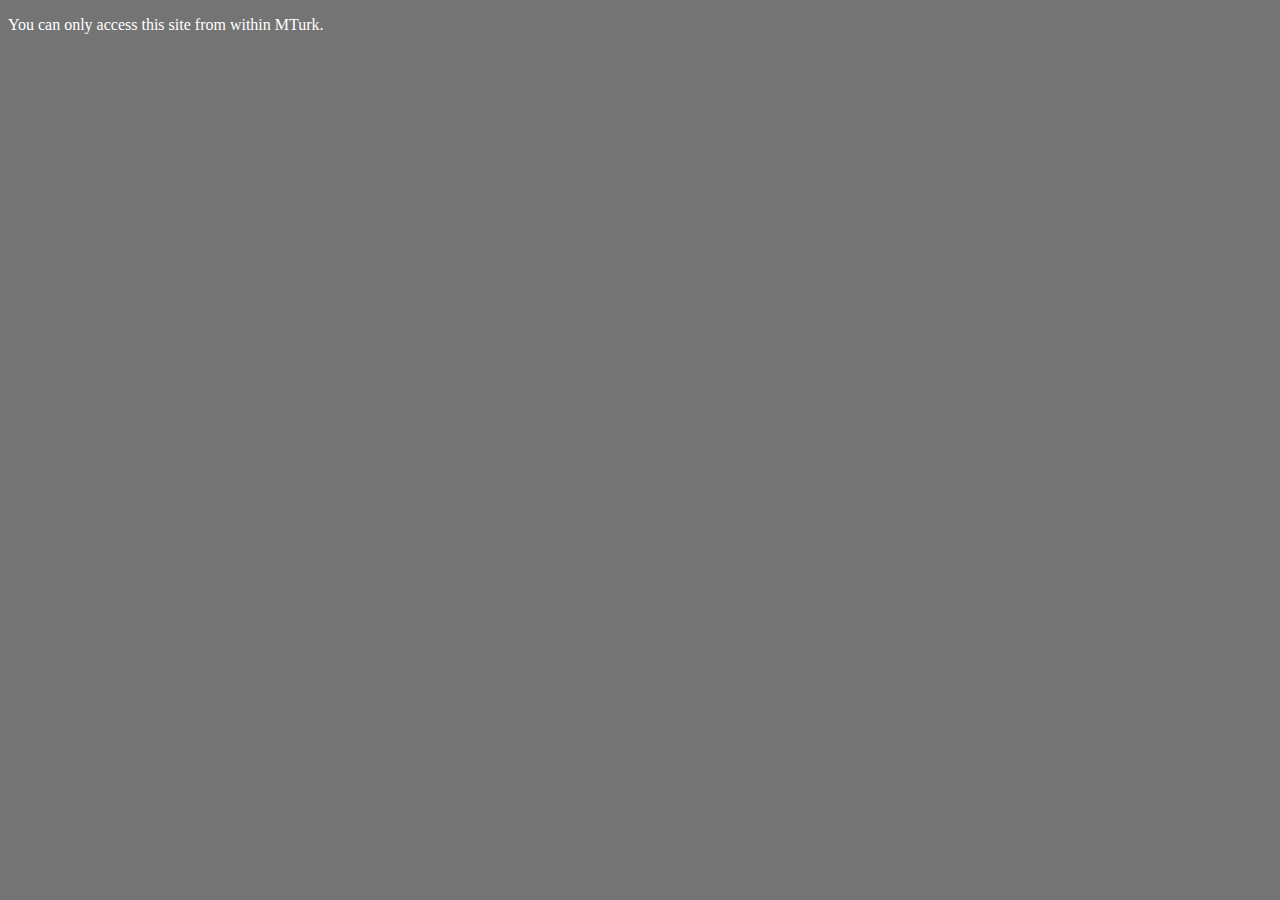
<file: mturk/2afc/start.html>
<!DOCTYPE html>
<html lang="en">
  <head>
    <meta charset="UTF-8" />
    <title>MTurk Start Page</title>
    <script src="../jspsych/jspsych.js"></script>
    <link href="../jspsych/css/jspsych.css" rel="stylesheet" />
    <script src="../utils.js"></script>
    <script src="start.js"></script>
  </head>
  <body onload="initialize();" style="background-color: #747474; color: white">
    <script>
      initialize();
    </script>
  </body>
</html>
</file>
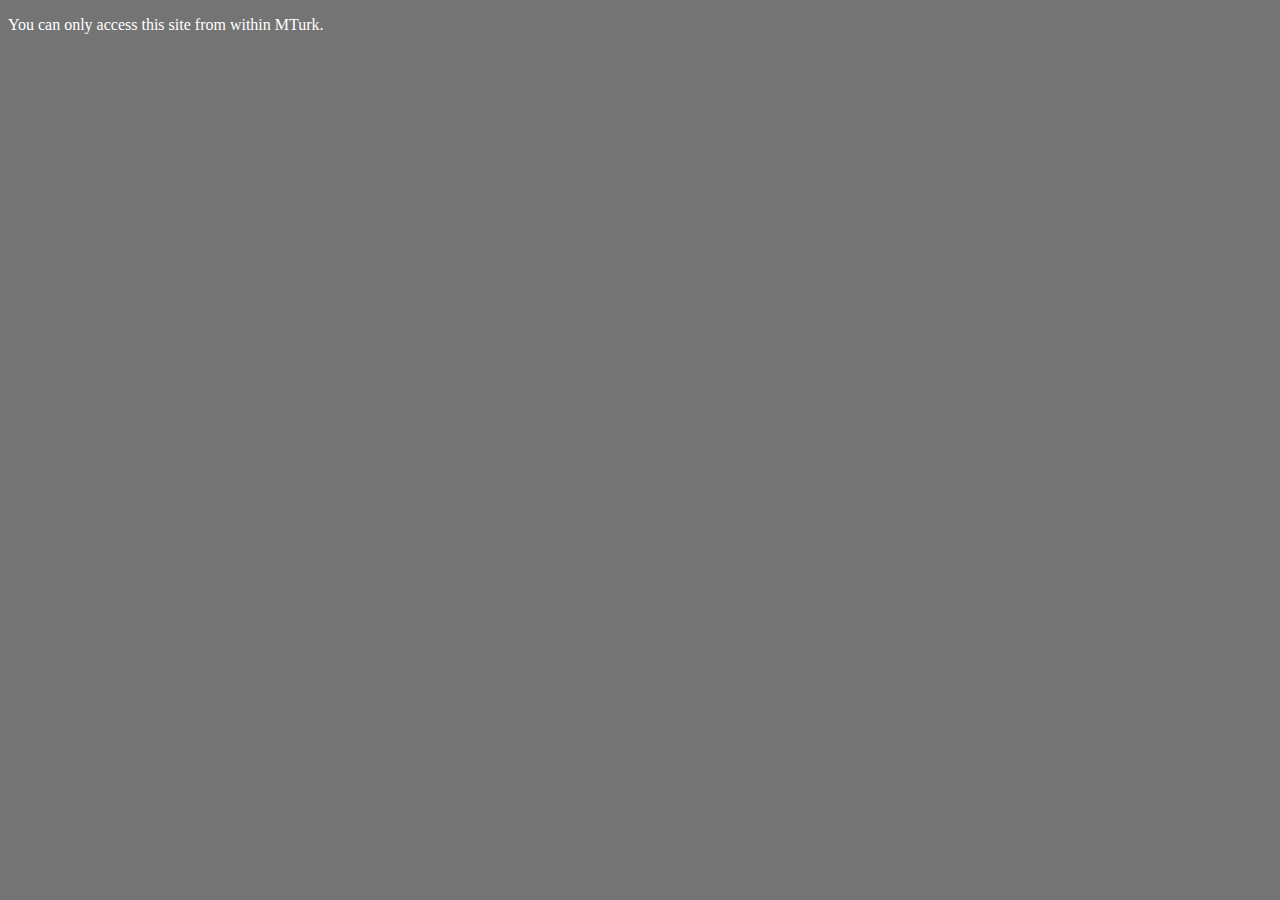
<file: mturk/cf/start.html>
<!DOCTYPE html>
<html lang="en">
  <head>
    <meta charset="UTF-8" />
    <title>MTurk Start Page</title>
    <script src="../jspsych/jspsych.js"></script>
    <link href="../jspsych/css/jspsych.css" rel="stylesheet" />
    <script src="start.js"></script>
  </head>
  <body onload="initialize();" style="background-color: #747474; color: white">
    <script>
      initialize();
    </script>
  </body>
</html>
</file>
<file: mturk/jspsych/css/jspsych.css>
/*
 * CSS for jsPsych experiments.
 *
 * This stylesheet provides minimal styling to make jsPsych
 * experiments look polished without any additional styles.
 */

 @import url(https://fonts.googleapis.com/css?family=Open+Sans:400italic,700italic,400,700);

/* Container holding jsPsych content */

 .jspsych-display-element {
   display: flex;
   flex-direction: column;
   overflow-y: auto;
 }

 .jspsych-display-element:focus {
   outline: none;
 }

 .jspsych-content-wrapper {
   display: flex;
   margin: auto;
   flex: 1 1 100%;
   width: 100%;
 }

 .jspsych-content {
   max-width: 95%; /* this is mainly an IE 10-11 fix */
   text-align: center;
   margin: auto; /* this is for overflowing content */
 }

 .jspsych-top {
   align-items: flex-start;
 }

 .jspsych-middle {
   align-items: center;
 }

/* fonts and type */

.jspsych-display-element {
  font-family: 'Open Sans', 'Arial', sans-serif;
  font-size: 18px;
  line-height: 1.6em;
}

/* Form elements like input fields and buttons */

.jspsych-display-element input[type="text"] {
  font-family: 'Open Sans', 'Arial', sans-serif;
  font-size: 14px;
}

/* borrowing Bootstrap style for btn elements, but combining styles a bit */
.jspsych-btn {
  display: inline-block;
  padding: 6px 12px;
  margin: 0px;
  font-size: 14px;
  font-weight: 400;
  font-family: 'Open Sans', 'Arial', sans-serif;
  cursor: pointer;
  line-height: 1.4;
  text-align: center;
  white-space: nowrap;
  vertical-align: middle;
  background-image: none;
  border: 1px solid transparent;
  border-radius: 4px;
  color: #333;
  background-color: #fff;
  border-color: #ccc;
}

/* only apply the hover style on devices with a mouse/pointer that can hover - issue #977 */
@media (hover: hover) {
  .jspsych-btn:hover {
    background-color: #ddd;
    border-color: #aaa;
  }
}

.jspsych-btn:active {
  background-color: #ddd;
  border-color:#000000;
}

.jspsych-btn:disabled {
  background-color: #eee;
  color: #aaa;
  border-color: #ccc;
  cursor: not-allowed;
}

/* custom style for input[type="range] (slider) to improve alignment between positions and labels */

.jspsych-slider {
  appearance: none;
  -webkit-appearance: none; 
  -moz-appearance: none;
  width: 100%; 
  background: transparent; 
}
.jspsych-slider:focus {
  outline: none;
}
/* track */
.jspsych-slider::-webkit-slider-runnable-track {
  appearance: none;
  -webkit-appearance: none;
  width: 100%;
  height: 8px;
  cursor: pointer;
  background: #eee;
  box-shadow: 0px 0px 0px #000000, 0px 0px 0px #0d0d0d;
  border-radius: 2px;
  border: 1px solid #aaa;
}
.jspsych-slider::-moz-range-track {
  appearance: none;
  width: 100%;
  height: 8px;
  cursor: pointer;
  background: #eee;
  box-shadow: 0px 0px 0px #000000, 0px 0px 0px #0d0d0d;
  border-radius: 2px;
  border: 1px solid #aaa;
}
.jspsych-slider::-ms-track {
  appearance: none;
  width: 99%;
  height: 14px;
  cursor: pointer;
  background: #eee;
  box-shadow: 0px 0px 0px #000000, 0px 0px 0px #0d0d0d;
  border-radius: 2px;
  border: 1px solid #aaa;
}
/* thumb */
.jspsych-slider::-webkit-slider-thumb {
  border: 1px solid #666;
  height: 24px;
  width: 15px;
  border-radius: 5px;
  background: #ffffff;
  cursor: pointer;
  -webkit-appearance: none;
  margin-top: -9px;
}
.jspsych-slider::-moz-range-thumb {
  border: 1px solid #666;
  height: 24px;
  width: 15px;
  border-radius: 5px;
  background: #ffffff;
  cursor: pointer;
}
.jspsych-slider::-ms-thumb {
  border: 1px solid #666;
  height: 20px;
  width: 15px;
  border-radius: 5px;
  background: #ffffff;
  cursor: pointer;
  margin-top: -2px;
}

/* jsPsych progress bar */

#jspsych-progressbar-container {
  color: #555;
  border-bottom: 1px solid #dedede;
  background-color: #f9f9f9;
  margin-bottom: 1em;
  text-align: center;
  padding: 8px 0px;
  width: 100%;
  line-height: 1em;
}
#jspsych-progressbar-container span {
  font-size: 14px;
  padding-right: 14px;
}
#jspsych-progressbar-outer {
  background-color: #eee;
  width: 50%;
  margin: auto;
  height: 14px;
  display: inline-block;
  vertical-align: middle;
  box-shadow: inset 0 1px 2px rgba(0,0,0,0.1);
}
#jspsych-progressbar-inner {
  background-color: #aaa;
  width: 0%;
  height: 100%;
}

/* Control appearance of jsPsych.data.displayData() */
#jspsych-data-display {
  text-align: left;
}
</file>
